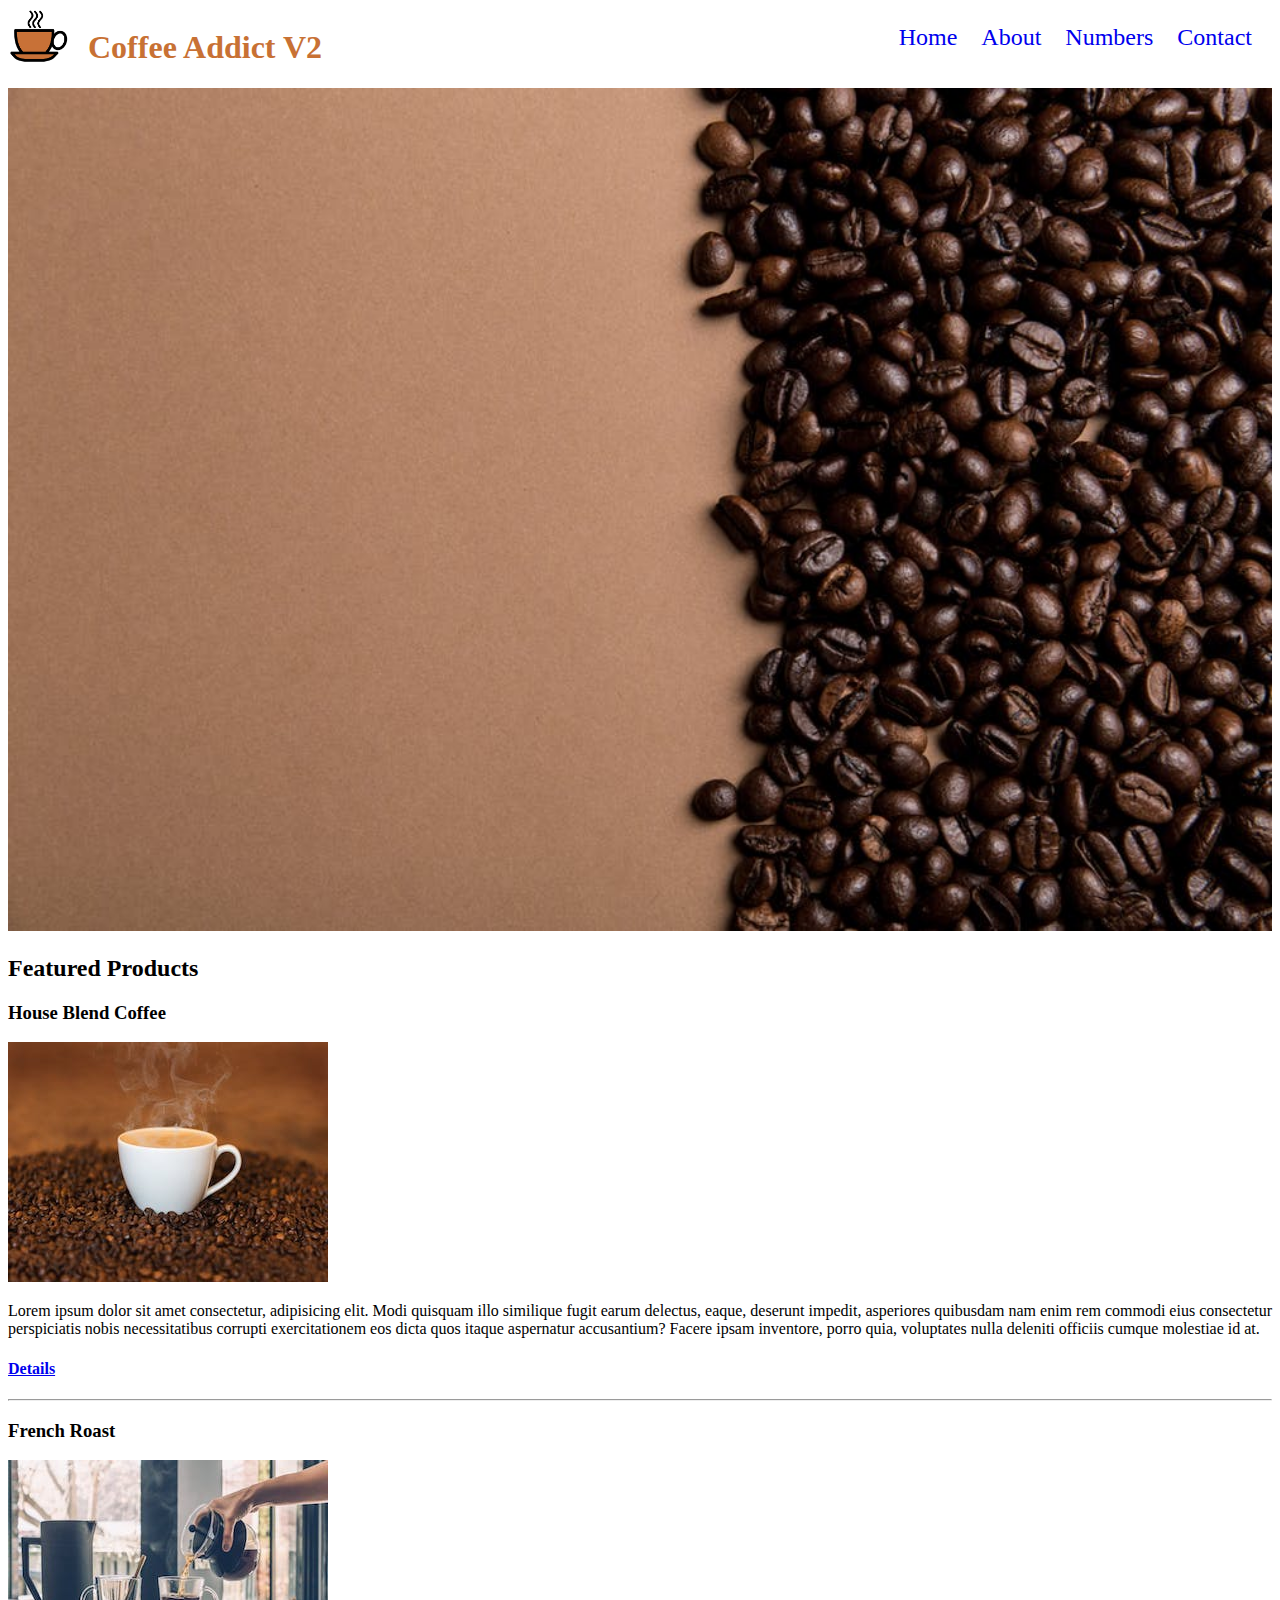
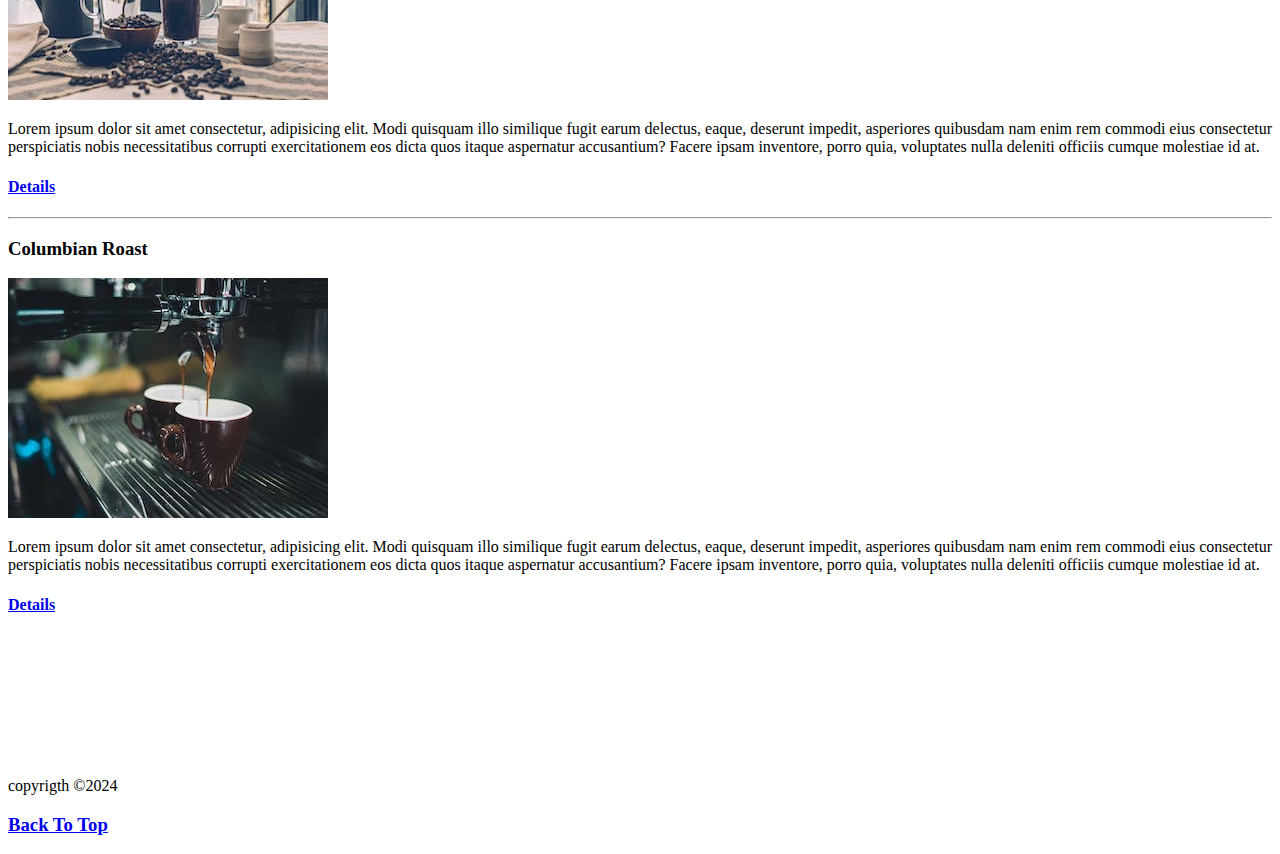
<file: index.html>
<!DOCTYPE html>
<html lang="en">
  <head>
    <meta charset="UTF-8" />
    <meta name="viewport" content="width=device-width, initial-scale=1.0" />
    <meta http-equiv="X-UA-Compatible" content="ie=edge" />
    <title>Coffee Addict Recording</title>
    <link rel="stylesheet" href="https://ahmetkucukyildiz06.github.io/homepage/style.css" />
    
  </head>

  <body>
    <div class="navbar">
      <img src="./images/logo.png" id="logo" alt="coffee logo" />
      <h1>Coffee Addict V2</h1>
      <!-- navbar -->
      <ul>
        <li><a href="index.html">Home</a></li>
        <li><a href="about.html">About</a></li>
        <li><a href="numbers.html">Numbers</a></li>
        <li><a href="contact.html">Contact</a></li>
      </ul>
    </div>
    <!-- hero image -->
    <img src="./images/background.jpeg" alt="coffee beans" width="100%" />
    <br />

    <main><h2>Featured Products</h2>
      <article>   <!-- house blend --><h3>House Blend Coffee</h3>
    <img src="./images/house-blend.jpeg" alt="house blend" />
    <p style="width: 50%">
      Lorem ipsum dolor sit amet consectetur, adipisicing elit. Modi quisquam
      illo similique fugit earum delectus, eaque, deserunt impedit, asperiores
      quibusdam nam enim rem commodi eius consectetur perspiciatis nobis
      necessitatibus corrupti exercitationem eos dicta quos itaque aspernatur
      accusantium? Facere ipsam inventore, porro quia, voluptates nulla deleniti
      officiis cumque molestiae id at.
    </p>
    <h4>
      <a href="https://en.wikipedia.org/wiki/Coffee" target="_blank">Details</a>
    </h4>   <!-- end of house blend --></article>
    <hr>
      <article><!-- French Roast -->
    <h3>French Roast</h3>
    <img src="./images/french-roast.jpeg" alt="french roast" />
    <p style="width: 50%">
      Lorem ipsum dolor sit amet consectetur, adipisicing elit. Modi quisquam
      illo similique fugit earum delectus, eaque, deserunt impedit, asperiores
      quibusdam nam enim rem commodi eius consectetur perspiciatis nobis
      necessitatibus corrupti exercitationem eos dicta quos itaque aspernatur
      accusantium? Facere ipsam inventore, porro quia, voluptates nulla deleniti
      officiis cumque molestiae id at.
    </p>
    <h4>
      <a href="https://en.wikipedia.org/wiki/Coffee" target="_blank">Details</a>
    </h4>
    <!-- end of french roast --></article>
     <hr>
      <article><!-- Columbian Roast -->
    <h3>Columbian Roast</h3>
    <img src="./images/columbian-roast.jpeg" alt="Columbian Roast" />
    <p style="width: 50%">
      Lorem ipsum dolor sit amet consectetur, adipisicing elit. Modi quisquam
      illo similique fugit earum delectus, eaque, deserunt impedit, asperiores
      quibusdam nam enim rem commodi eius consectetur perspiciatis nobis
      necessitatibus corrupti exercitationem eos dicta quos itaque aspernatur
      accusantium? Facere ipsam inventore, porro quia, voluptates nulla deleniti
      officiis cumque molestiae id at.
    </p>
    <h4>
      <a href="https://en.wikipedia.org/wiki/Coffee" target="_blank">Details</a>
    </h4>
    <!-- end of Columbian Roast --></article> 
    <br />
    <br />
    <br />
    <br />
    <br />
    <br />
    <br />
    <p>copyrigth &copy;2024</p>
    <h3><a href="#logo">Back To Top</a></h3>
  </main>
  </body>
</html>
</file>
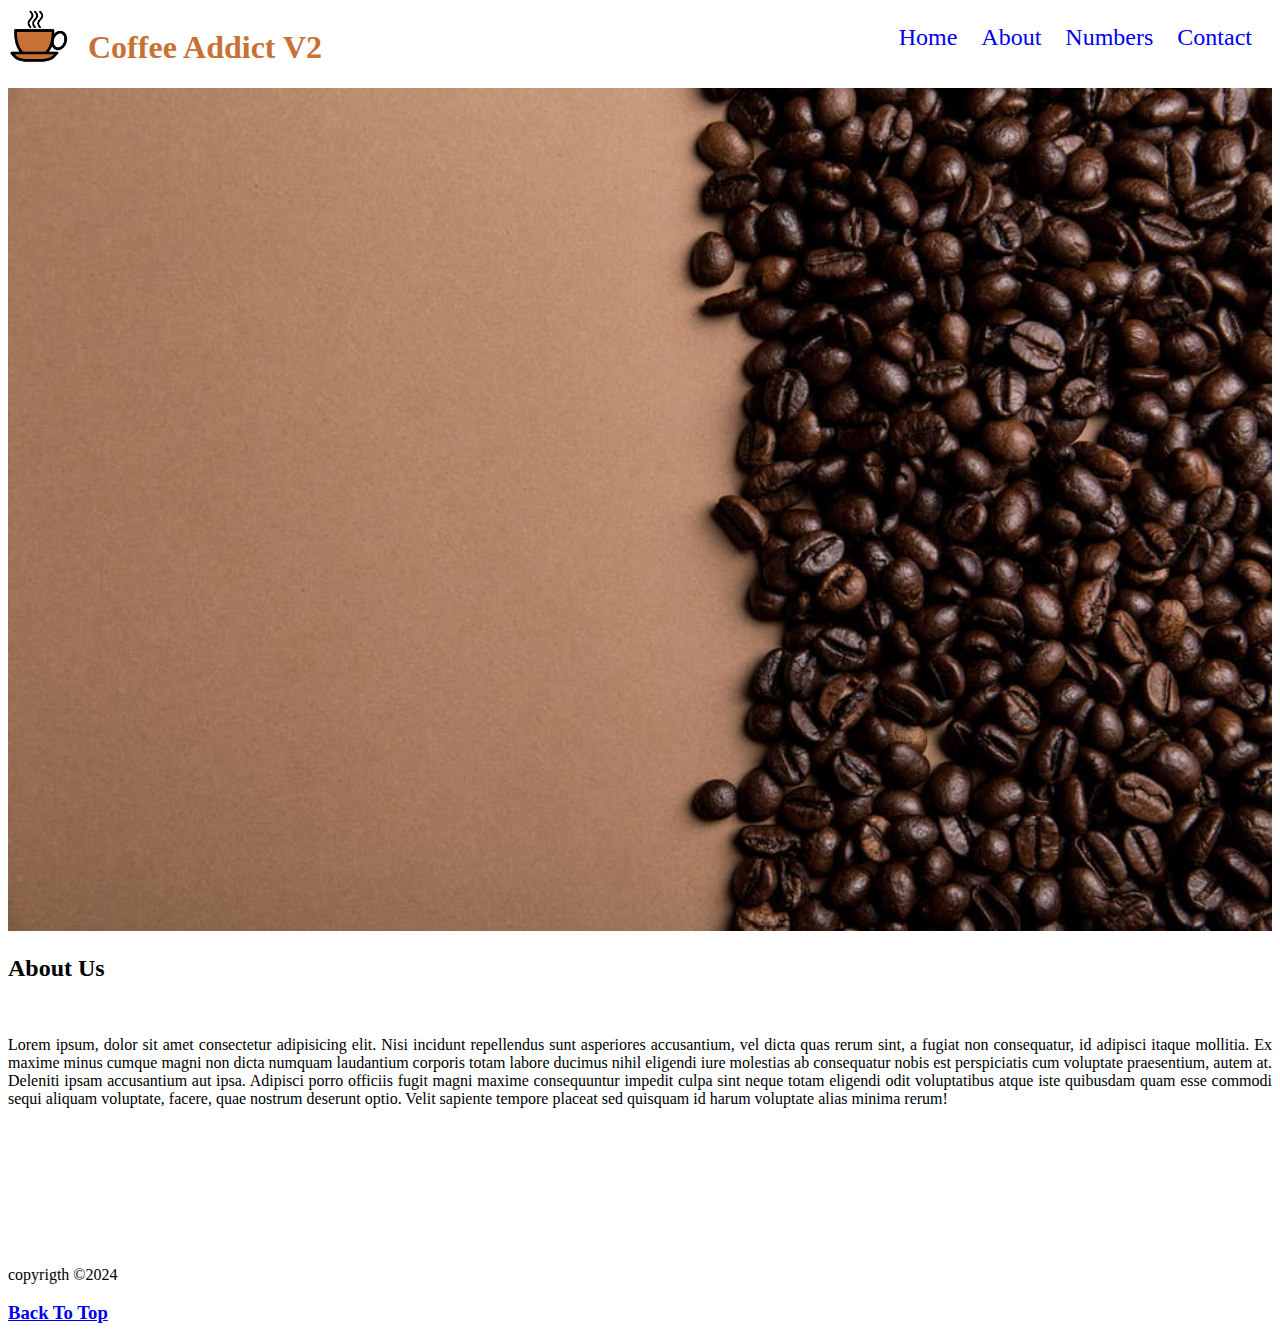
<file: about.html>
<!DOCTYPE html>
<html lang="en">
  <head>
    <meta charset="UTF-8" />
    <meta name="viewport" content="width=device-width, initial-scale=1.0" />
    <meta http-equiv="X-UA-Compatible" content="ie=edge" />
    <title>About</title>
    <link rel="stylesheet" href="https://ahmetkucukyildiz06.github.io/homepage/style.css" />
  </head>

  <body>
    <div class="navbar">
      <img src="./images/logo.png" id="logo" alt="coffee logo" />
      <h1>Coffee Addict V2</h1>
      <!-- navbar -->
      <ul>
        <li><a href="index.html">Home</a></li>
        <li><a href="about.html">About</a></li>
        <li><a href="numbers.html">Numbers</a></li>
        <li><a href="contact.html">Contact</a></li>
      </ul>
    </div>
    <!-- hero image -->
    <img src="./images/background.jpeg" alt="coffee beans" width="100%" />
    <br />
    <main>
      <h2>About Us</h2>
      <br />
      <p>
        Lorem ipsum, dolor sit amet consectetur adipisicing elit. Nisi incidunt
        repellendus sunt asperiores accusantium, vel dicta quas rerum sint, a
        fugiat non consequatur, id adipisci itaque mollitia. Ex maxime minus
        cumque magni non dicta numquam laudantium corporis totam labore ducimus
        nihil eligendi iure molestias ab consequatur nobis est perspiciatis cum
        voluptate praesentium, autem at. Deleniti ipsam accusantium aut ipsa.
        Adipisci porro officiis fugit magni maxime consequuntur impedit culpa sint
        neque totam eligendi odit voluptatibus atque iste quibusdam quam esse
        commodi sequi aliquam voluptate, facere, quae nostrum deserunt optio.
        Velit sapiente tempore placeat sed quisquam id harum voluptate alias
        minima rerum!
      </p>
    </main>
      <br />
      <br />
      <br />
      <br />
      <br />
      <br />
      <br />
      <p>copyrigth &copy;2024</p>
      <h3><a href="#logo">Back To Top</a></h3>
    </body>
    </html>
</file>
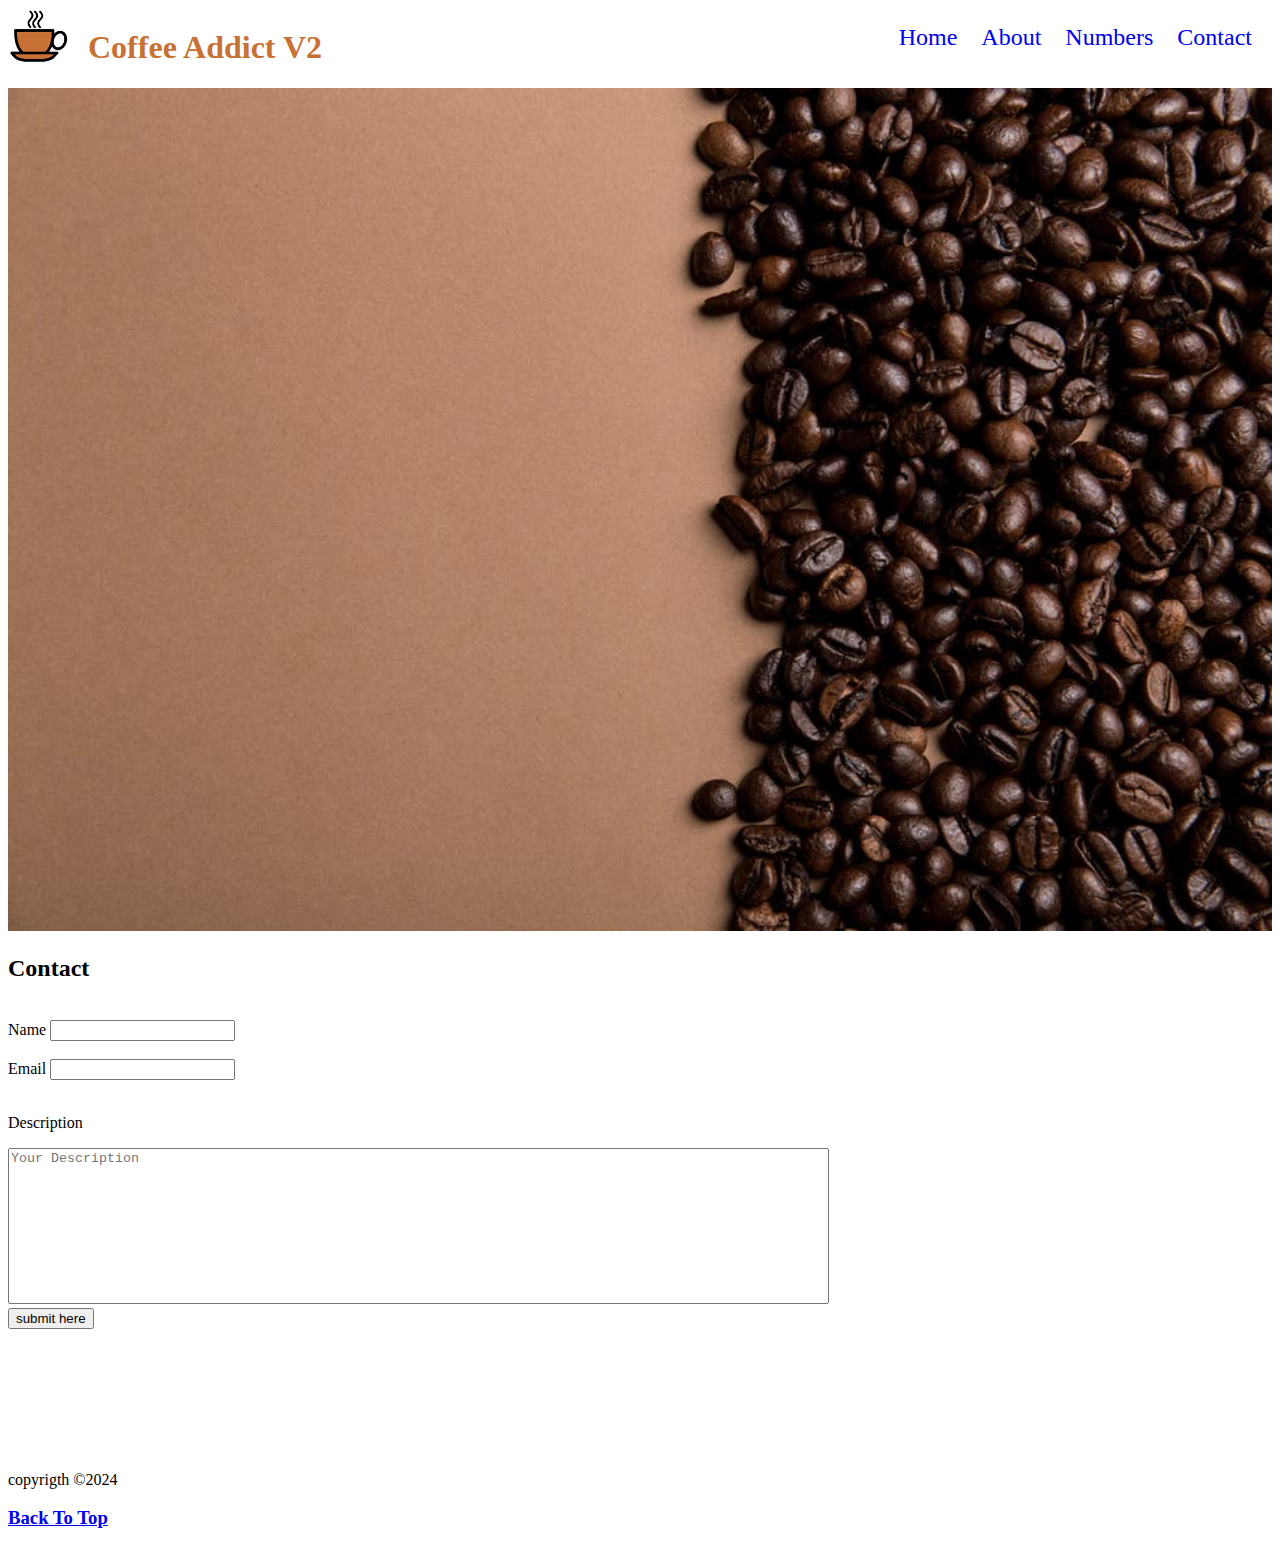
<file: contact.html>
<!DOCTYPE html>
<html lang="en">
  <head>
    <meta charset="UTF-8" />
    <meta name="viewport" content="width=device-width, initial-scale=1.0" />
    <meta http-equiv="X-UA-Compatible" content="ie=edge" />
    <title>Contact</title>
    <link rel="stylesheet" href="https://ahmetkucukyildiz06.github.io/homepage/style.css" />

  </head>

  <body>
    <div class="navbar">
      <img src="./images/logo.png" id="logo" alt="coffee logo" />
      <h1>Coffee Addict V2</h1>
      <!-- navbar -->
      <ul>
        <li><a href="index.html">Home</a></li>
        <li><a href="about.html">About</a></li>
        <li><a href="numbers.html">Numbers</a></li>
        <li><a href="contact.html">Contact</a></li>
      </ul>
    </div>
    <!-- hero image -->
    <img src="./images/background.jpeg" alt="coffee beans" width="100%" />
    <br />
    <h2>Contact</h2>
    <br />
    <form>
      <!-- name -->
      <label for="name">Name</label>
      <input type="text" name="name" id="name" required/>
      <br />
      <br />
      <!-- email -->
      <label for="email">Email</label>
      <input type="email" name="email" id="email" required/>
      <br />
      <br />
      <!-- description -->
      <p>Description</p>
      <textarea
        name="description"
        id=""
        cols="100"
        rows="10"
        required
        placeholder="Your Description"
      ></textarea>
      <!-- submit  -->
      <br />
      <button type="submit">submit here</button>
    </form>
    <br />
    <br />
    <br />
    <br />
    <br />
    <br />
    <br />
    <p>copyrigth &copy;2024</p>
    <h3><a href="#logo">Back To Top</a></h3>
  </body>
</html>
</file>
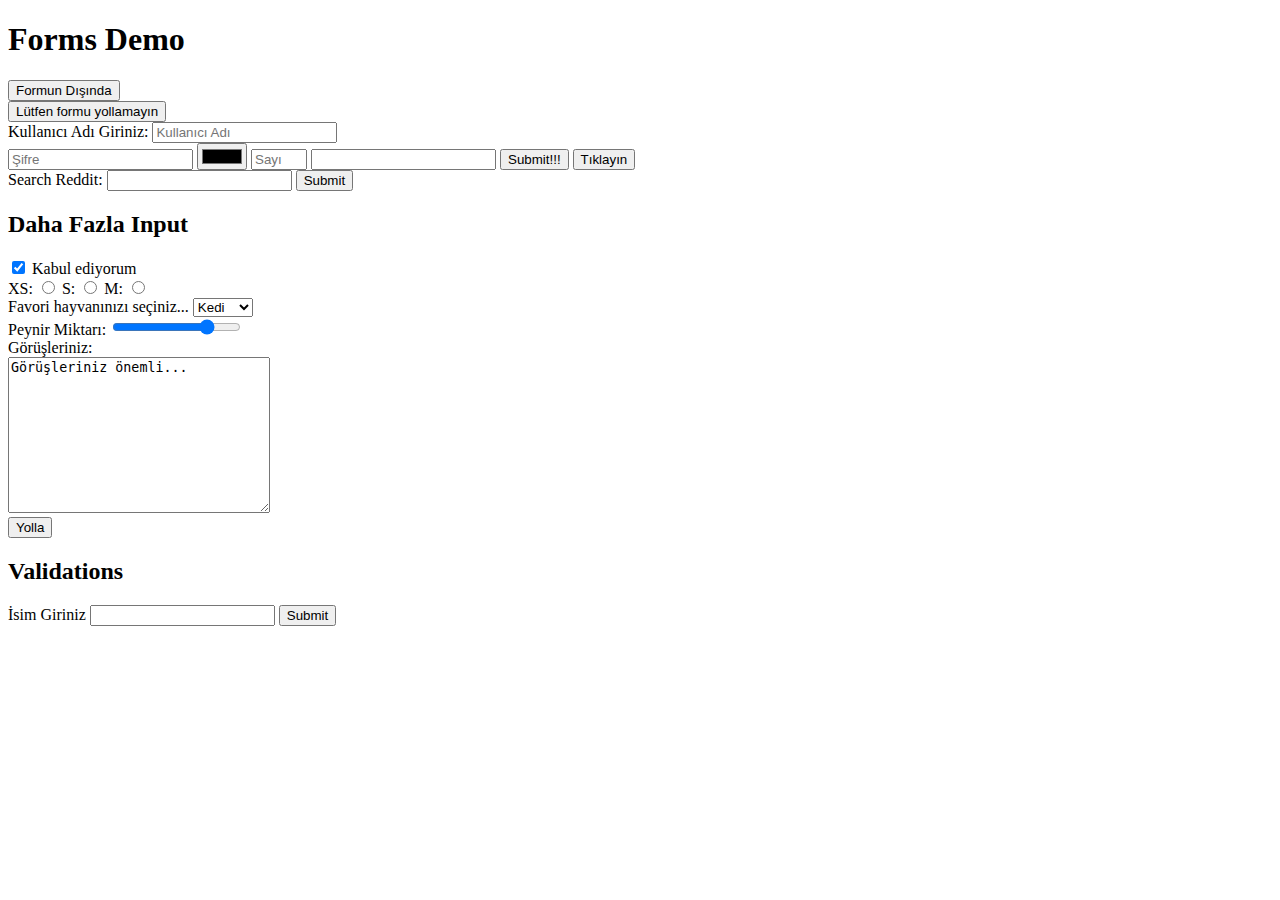
<file: form.html>
<!DOCTYPE html>
<html lang="en">
  <head>
    <meta charset="UTF-8" />
    <meta name="viewport" content="width=device-width, initial-scale=1.0" />
    <title>Forms Demo</title>
  </head>
  <body>
    <h1>Forms Demo</h1>
    <button>Formun Dışında</button>
    <form action="/food">
      <button>Lütfen formu yollamayın</button>
      <div>
        <label for="userName">Kullanıcı Adı Giriniz:</label>
        <input placeholder="Kullanıcı Adı" id="userName" name="userName" />
      </div>
      <input type="password" placeholder="Şifre" name="password" />
      <input type="color" name="color" />
      <input type="number" placeholder="Sayı" min="1" max="10" />
      <input />
      <button type="submit">Submit!!!</button>
      <input type="submit" value="Tıklayın" />
    </form>
    <form action="https://www.reddit.com/search">
      <label for="reddit">Search Reddit:</label>
      <input type="text" id="reddit" name="q" />
      <button>Submit</button>
    </form>
    <h2>Daha Fazla Input</h2>
    <form action="/birds">
      <input type="checkbox" name="tos" id="agree" checked />
      <label for="agree">Kabul ediyorum</label>
      <div>
        <label for="xs">XS:</label>
        <input type="radio" name="size" id="xs" value="xs" />
        <label for="s">S:</label>
        <input type="radio" name="size" id="s" value="s" />
        <label for="m">M:</label>
        <input type="radio" name="size" id="m" value="m" />
      </div>
      <div>
        <label for="animal">Favori hayvanınızı seçiniz...</label>
        <select name="animal" id="animal">
          <option value="fish">Balık</option>
          <option value="cat" selected>Kedi</option>
          <option value="dog">Köpek</option>
        </select>
      </div>
      <div>
        <label for="cheese">Peynir Miktarı:</label>
        <input
          type="range"
          name="cheese"
          id="cheese"
          min="0"
          max="100"
          step="7"
          value="75"
        />
      </div>
      <div>
        <label for="idea">Görüşleriniz:</label><br />
        <textarea name="idea" id="idea" cols="30" rows="10">
Görüşleriniz önemli...</textarea
        >
      </div>
      <button>Yolla</button>
    </form>
    <h2>Validations</h2>
    <form action="spare">
      <label for="first">İsim Giriniz</label>
      <input type="text" name="first" id="first" minlength="5" maxlength="25" required>
      <button>Submit</button>
    </form>
  </body>
</html>
<!-- http://127.0.0.1:5500/birds?tos=on&animal=cat&cheese=98 -->
<!-- http://127.0.0.1:5500/birds?tos=on&animal=cat&cheese=35 -->
<!-- http://127.0.0.1:5500/birds?tos=on&animal=fish -->
<!-- http://127.0.0.1:5500/food? -->
<!-- http://127.0.0.1:5500/food?userName=murat -->
<!-- http://127.0.0.1:5500/food?userName=murat&password=asdadasd -->
<!-- http://127.0.0.1:5500/food?userName=murat&password=&color=%23853d3d -->
<!-- https://www.reddit.com/search/?q=dog -->
<!-- http://127.0.0.1:5500/birds?tos=on -->
<!-- http://127.0.0.1:5500/birds?tos=on&size=on -->
<!-- http://127.0.0.1:5500/birds?tos=on&size=s -->
</file>
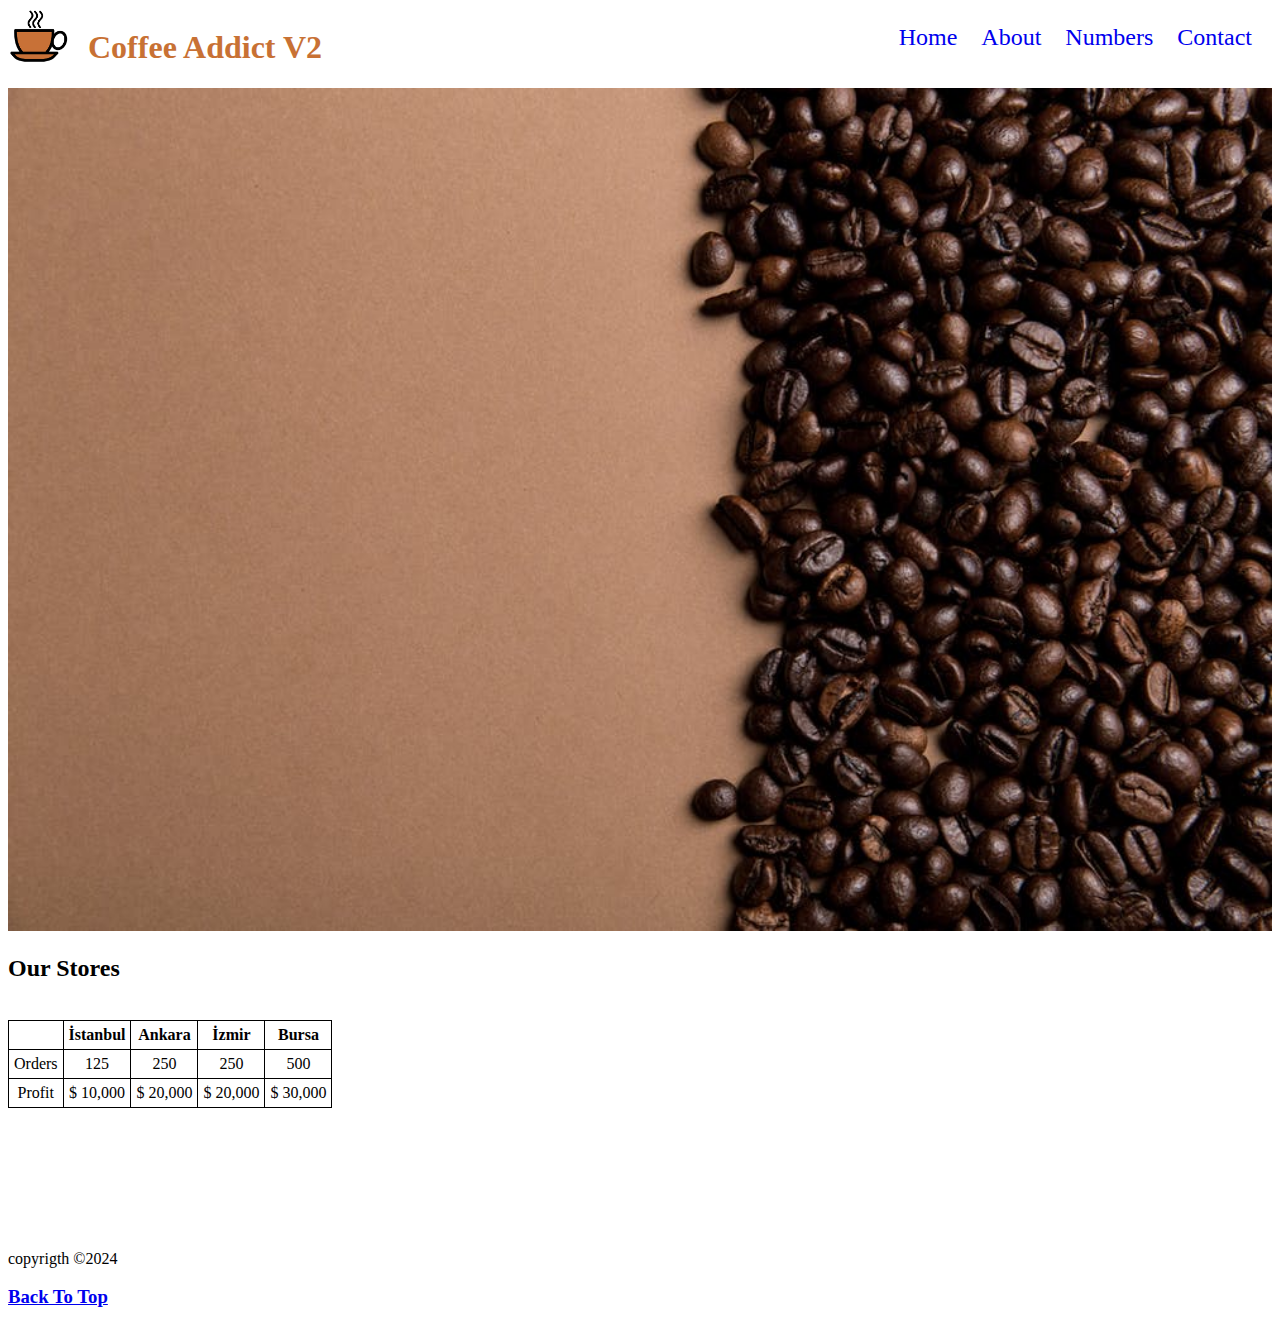
<file: numbers.html>
<!DOCTYPE html>
<html lang="en">
  <head>
    <meta charset="UTF-8" />
    <meta name="viewport" content="width=device-width, initial-scale=1.0" />
    <meta http-equiv="X-UA-Compatible" content="ie=edge" />
    <title>Numbers</title>
    <link rel="stylesheet" href="https://ahmetkucukyildiz06.github.io/homepage/style.css" />

  </head>

  <body>
    <div class="navbar">
      <img src="./images/logo.png" id="logo" alt="coffee logo" />
      <h1>Coffee Addict V2</h1>
      <!-- navbar -->
      <ul>
        <li><a href="index.html">Home</a></li>
        <li><a href="about.html">About</a></li>
        <li><a href="numbers.html">Numbers</a></li>
        <li><a href="contact.html">Contact</a></li>
      </ul>
    </div>
    <!-- hero image -->
    <img src="./images/background.jpeg" alt="coffee beans" width="100%" />
    <br />
    <main>
      <h2>Our Stores</h2>
      <br />
      <table>
        <!-- city -->
        <tr>
          <th></th>
          <th>İstanbul</th>
          <th>Ankara</th>
          <th>İzmir</th>
          <th>Bursa</th>
        </tr>
        <!-- end of  city -->
        <!-- orders -->
        <tr>
          <td>Orders</td>
          <td>125</td>
          <td>250</td>
          <td>250</td>
          <td>500</td>
        </tr>
        <!-- end of orders -->
        <!-- profit -->
        <tr>
          <td>Profit</td>
          <td>$ 10,000</td>
          <td>$ 20,000</td>
          <td>$ 20,000</td>
          <td>$ 30,000</td>
        </tr>
        <!-- end of profit -->
      </table>
    </main>
      
    <br />
    <br />
    <br />
    <br />
    <br />
    <br />
    <br />
    <p>copyrigth &copy;2024</p>
    <h3><a href="#logo">Back To Top</a></h3>
  </body>
</html>
</file>
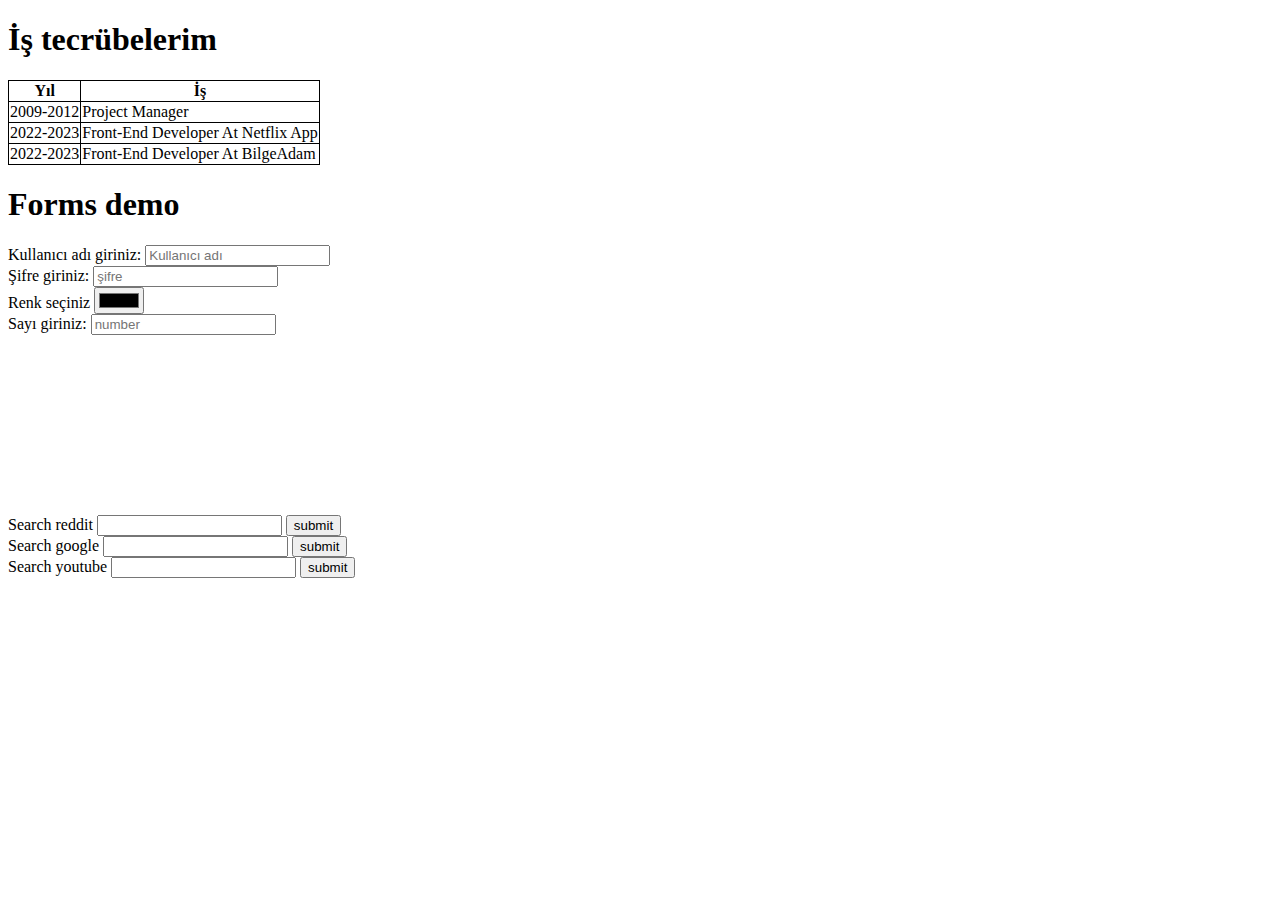
<file: table.html>
<!DOCTYPE html>
<html lang="en">
  <head>
    <meta charset="UTF-8" />
    <meta name="viewport" content="width=device-width, initial-scale=1.0" />
    <title>Table Sample</title>
  </head>
  <body>

    <h1>İş tecrübelerim</h1>
    
    
    <table style="border:1px black solid; border-collapse: collapse; text-transform: capitalize;">
      <thead>
        <tr>
          <th style="border:1px black solid; text-transform: capitalize;">Yıl</th>
          <th style="border:1px black solid; text-transform: capitalize;">İş</th>
        </tr>
      </thead>
      <tbody>
        <tr>
          <td style="border:1px black solid; text-transform: capitalize;">2009-2012</td>
          <td style="border:1px black solid; text-transform: capitalize;">project manager</td>
        </tr>
        <tr>
          <td style="border:1px black solid; text-transform: capitalize;">2022-2023</td>
          <td style="border:1px black solid; text-transform: capitalize;">Front-end Developer at netflix app</td>
        </tr>
        <tr>
          <td style="border:1px black solid; text-transform: capitalize;">2022-2023</td>
          <td style="border:1px black solid; text-transform: capitalize;">Front-end Developer at BilgeAdam</td>
        </tr>
      </tbody>
    </table>

<h1>Forms demo</h1>

<form>
  <label for="userName">Kullanıcı adı giriniz:</label>
  <input type="text" placeholder="Kullanıcı adı" id="userName">
  <br>
  <label for="pass">Şifre giriniz:</label>
  <input type="password" placeholder="şifre" id="pass">
  <br>
  <label for="color">Renk seçiniz</label>
  <input type="color" id="color">
  <br>
  <label for="number">Sayı giriniz:</label>
  <input type="number" placeholder="number" id="number">
</form>




<br><br><br><br><br><br><br><br><br><br>


<form action="https://reddit.com/search">
  <label for="reddit">Search reddit</label>
  <input type="text" id="reddit" name="q">
  <button>submit</button>
</form>


<form action="https://google.com/search">
  <label for="google">Search google</label>
  <input type="text" id="google" name="q">
  <button>submit</button>
</form>


<form action="https://youtube.com/results">
  <label for="youtube">Search youtube</label>
  <input type="text" id="youtube" name="search_query">
  <button>submit</button>
  </form>
</body>
</html>
</file>
